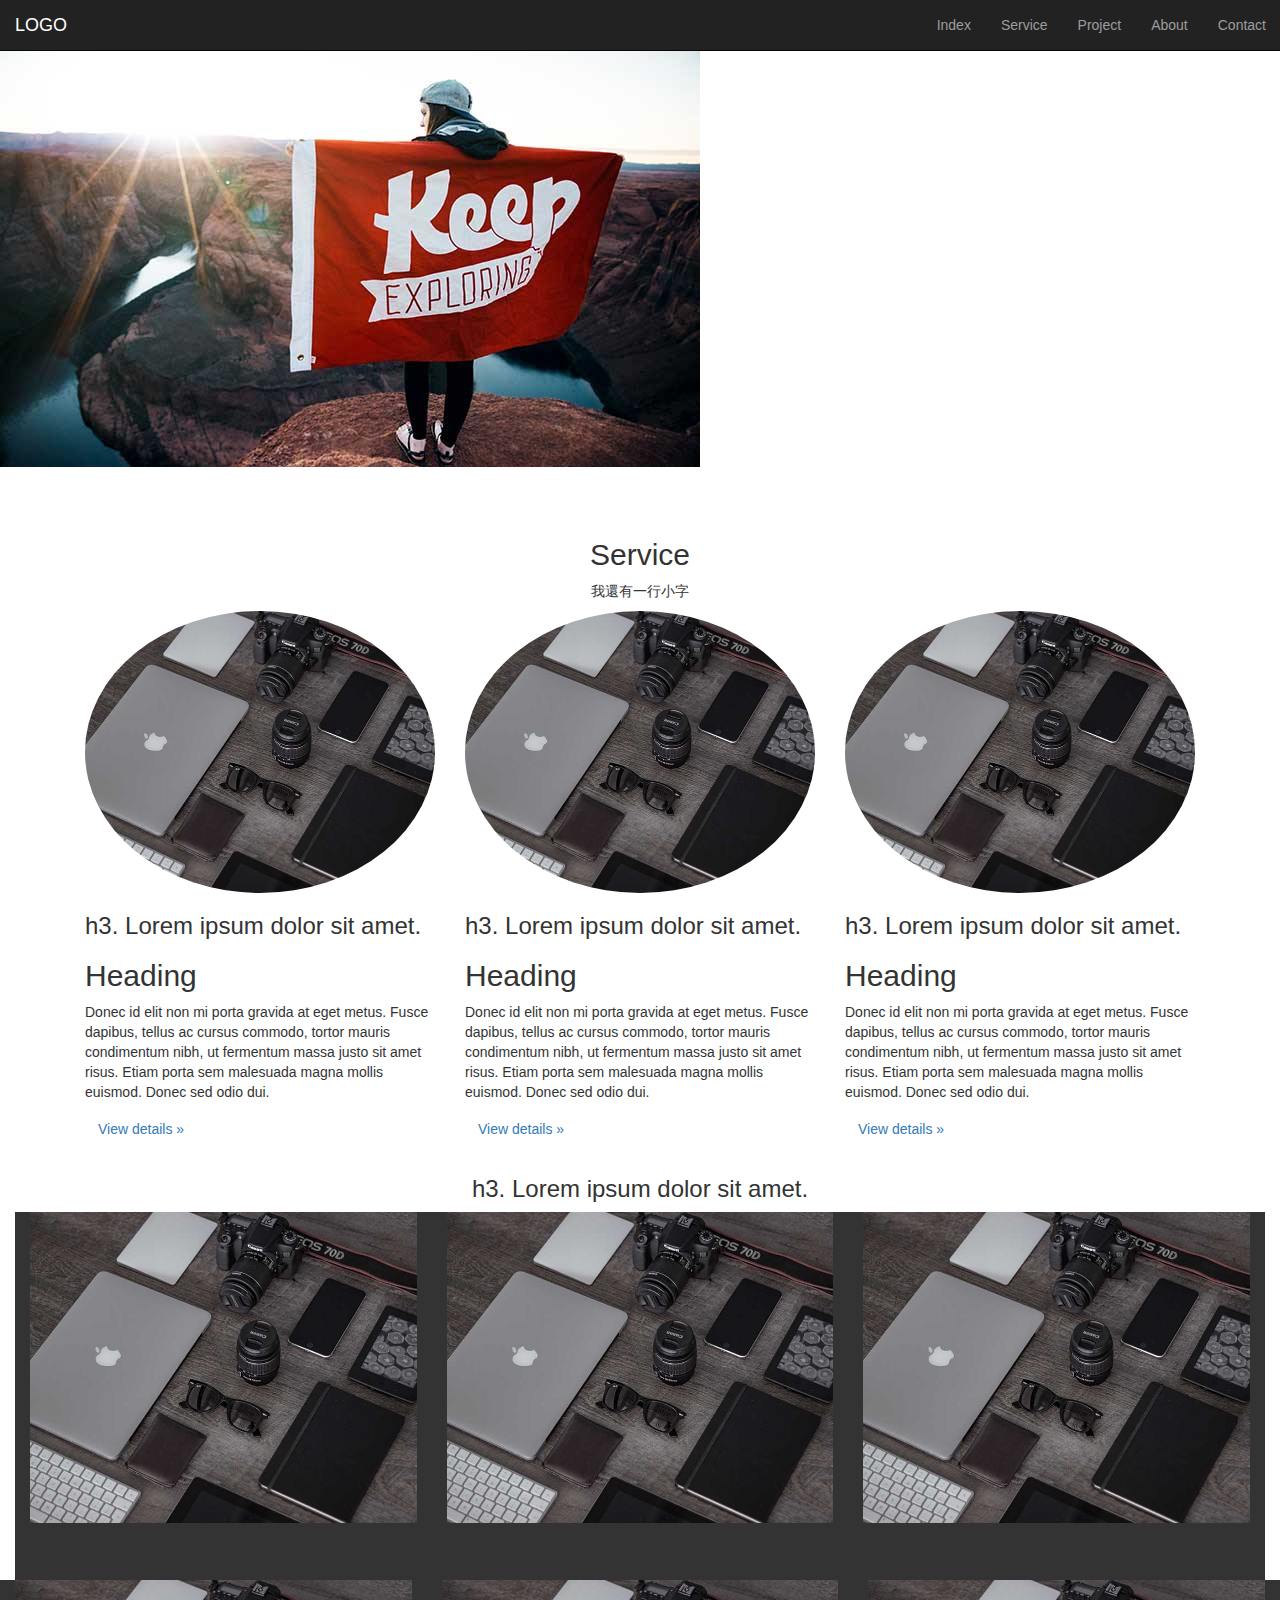
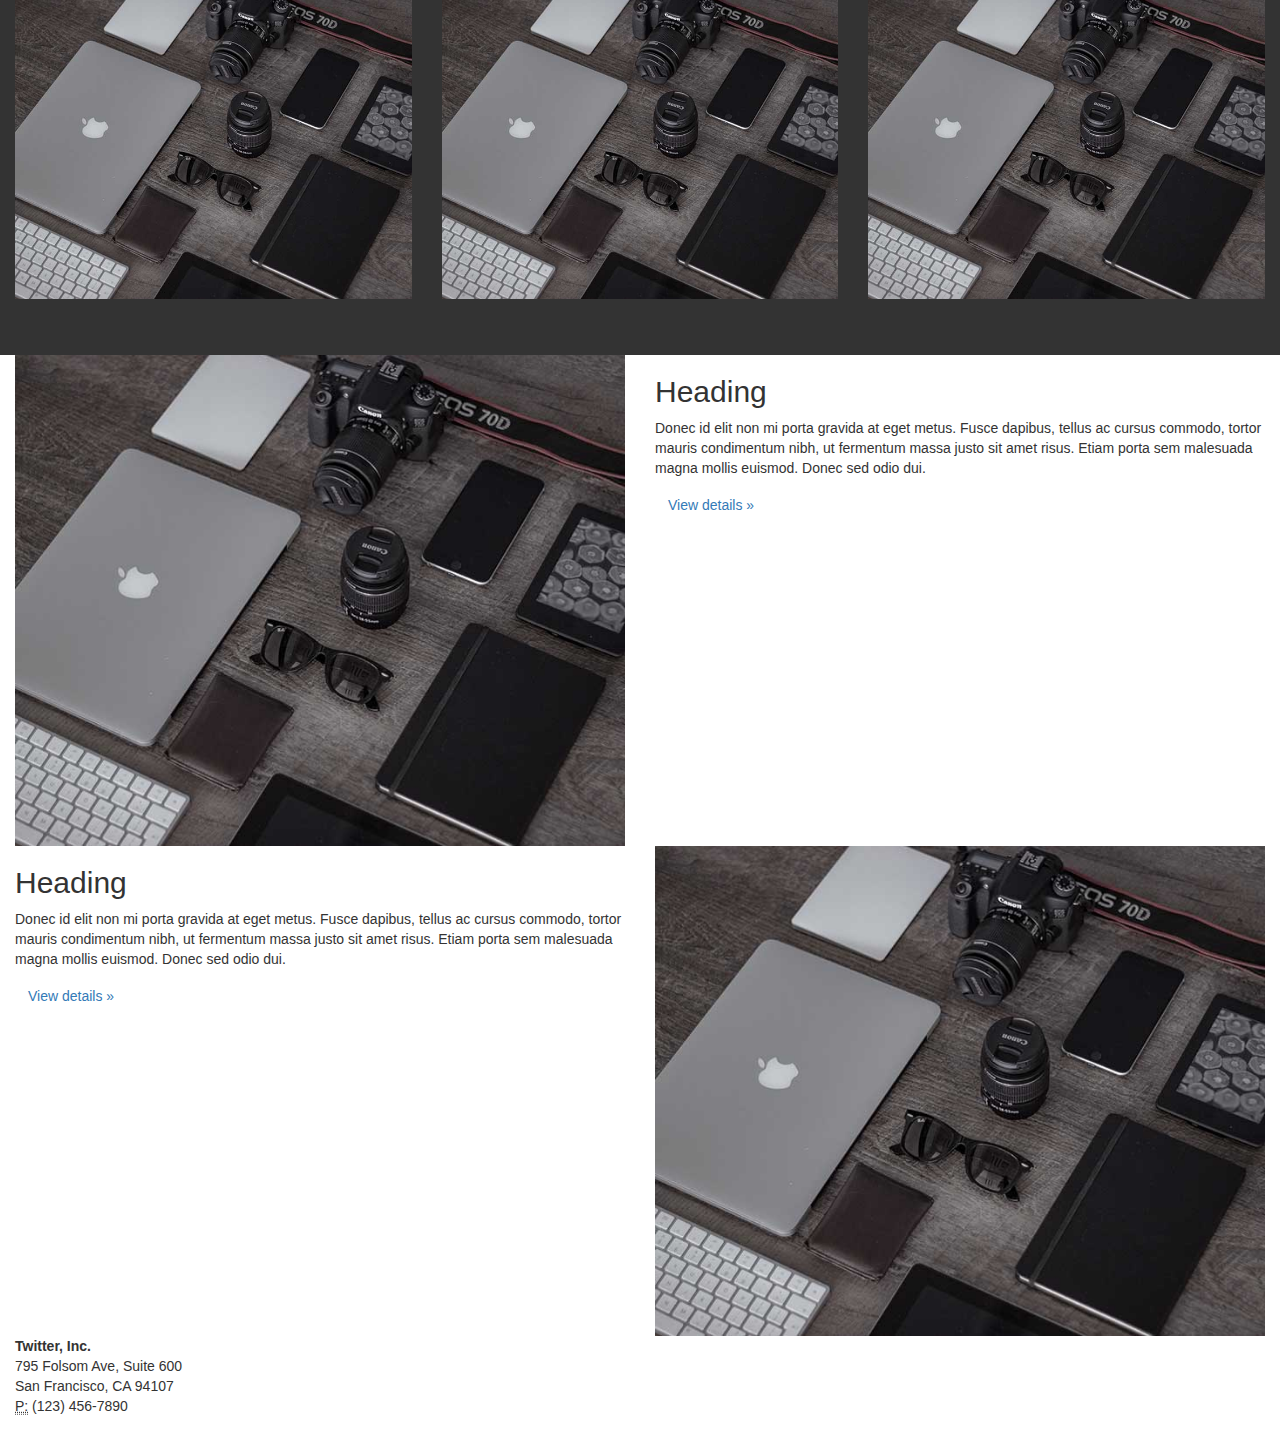
<file: step/step_02.html>
<!DOCTYPE html>
<html lang="en">
  <head>
    <meta charset="utf-8">
    <meta http-equiv="X-UA-Compatible" content="IE=edge">
    <meta name="viewport" content="width=device-width, initial-scale=1">

    <title>Bootstrap 3, from LayoutIt!</title>

    <meta name="description" content="Source code generated using layoutit.com">
    <meta name="author" content="LayoutIt!">

    <link href="css/bootstrap.min.css" rel="stylesheet">
    <link href="css/style.css" rel="stylesheet">

  </head>
  <body>

    <div class="container-fluid">
	
	<!-- row 清除padding -->
	<div class="row">
		<!-- 圖片自適應 img-responsive https://www.w3schools.com/bootstrap/bootstrap_images.asp -->
		<img alt="Bootstrap Image Preview" class="img-responsive" src="img/02-full.jpg">


		<div class="col-md-12">
			<nav class="navbar navbar-default navbar-fixed-top navbar-inverse" role="navigation">
				<div class="navbar-header">
					 
					<button type="button" class="navbar-toggle" data-toggle="collapse" data-target="#bs-example-navbar-collapse-1">
						 <span class="sr-only">Toggle navigation</span><span class="icon-bar"></span><span class="icon-bar"></span><span class="icon-bar"></span>
					</button> <a class="navbar-brand" href="#">LOGO</a>
				</div>
				
				<div class="collapse navbar-collapse" id="bs-example-navbar-collapse-1">
					
					<ul class="nav navbar-nav navbar-right">
						<li>
							<a href="#">Index</a>
						</li>

						<li>
							<a href="#">Service</a>
						</li>

						<li>
							<a href="#">Project</a>
						</li>

						<li>
							<a href="#">About</a>
						</li>

						<li>
							<a href="#">Contact</a>
						</li>
						
					</ul>
				</div>
				
			</nav>
		</div>
	</div>
	
	<!-- container https://www.w3schools.com/bootstrap/bootstrap_get_started.asp -->
	<div class="container mt_50">
		<div class="col-md-12">
			<div class="row">
				<div class="col-md-12">
					<h2 class="text-center">
						Service
					</h2>

					<p class="text-center">我還有一行小字</p>

				</div>
			</div>
			<div class="row" >
				<div class="col-md-12" >
					<div class="row">
						<div class="col-md-4">
							<img alt="Bootstrap Image Preview" src="img/04-full.jpg" class="img-responsive img-circle">
							<h3>
								h3. Lorem ipsum dolor sit amet.
							</h3>
							<h2>
								Heading
							</h2>
							<p>
								Donec id elit non mi porta gravida at eget metus. Fusce dapibus, tellus ac cursus commodo, tortor mauris condimentum nibh, ut fermentum massa justo sit amet risus. Etiam porta sem malesuada magna mollis euismod. Donec sed odio dui.
							</p>
							<p>
								<a class="btn" href="#">View details »</a>
							</p>
						</div>
						<div class="col-md-4">
							<img alt="Bootstrap Image Preview" src="img/04-full.jpg" class="img-responsive img-circle">
							<h3>
								h3. Lorem ipsum dolor sit amet.
							</h3>
							<h2>
								Heading
							</h2>
							<p>
								Donec id elit non mi porta gravida at eget metus. Fusce dapibus, tellus ac cursus commodo, tortor mauris condimentum nibh, ut fermentum massa justo sit amet risus. Etiam porta sem malesuada magna mollis euismod. Donec sed odio dui.
							</p>
							<p>
								<a class="btn" href="#">View details »</a>
							</p>
						</div>
						<div class="col-md-4">
							<img alt="Bootstrap Image Preview" src="img/04-full.jpg" class="img-responsive img-circle">
							<h3>
								h3. Lorem ipsum dolor sit amet.
							</h3>
							<h2>
								Heading
							</h2>
							<p>
								Donec id elit non mi porta gravida at eget metus. Fusce dapibus, tellus ac cursus commodo, tortor mauris condimentum nibh, ut fermentum massa justo sit amet risus. Etiam porta sem malesuada magna mollis euismod. Donec sed odio dui.
							</p>
							<p>
								<a class="btn" href="#">View details »</a>
							</p>
						</div>
					</div>
				</div>
			</div>
		</div>
	</div>


	<div class="row">
		<div class="col-md-12">
			<div class="row">
				<div class="col-md-12">
					<h3 class="text-center">
						h3. Lorem ipsum dolor sit amet.
					</h3>
				</div>
			</div>
			<div class="row">
				<div class="col-md-12">
					<div class="">
						<div class="col-md-4 project_content">
							<img alt="Bootstrap Image Preview" src="img/04-full.jpg" class="img-responsive">
							<h3 class="text-center">
								h3. Lorem ipsum dolor sit amet.
							</h3>
						</div>
						<div class="col-md-4 project_content">
							<img alt="Bootstrap Image Preview" src="img/04-full.jpg" class="img-responsive">
							<h3 class="text-center">
								h3. Lorem ipsum dolor sit amet.
							</h3>
						</div>
						<div class="col-md-4 project_content">
							<img alt="Bootstrap Image Preview" src="img/04-full.jpg" class="img-responsive">
							<h3 class="text-center">
								h3. Lorem ipsum dolor sit amet.
							</h3>
						</div>
					</div>
					<div class="row">
						<div class="col-md-4 project_content">
							<img alt="Bootstrap Image Preview" src="img/04-full.jpg" class="img-responsive">
							<h3 class="text-center">
								h3. Lorem ipsum dolor sit amet.
							</h3>
						</div>
						<div class="col-md-4 project_content">
							<img alt="Bootstrap Image Preview" src="img/04-full.jpg" class="img-responsive">
							<h3 class="text-center">
								h3. Lorem ipsum dolor sit amet.
							</h3>
						</div>
						<div class="col-md-4 project_content">
							<img alt="Bootstrap Image Preview" src="img/04-full.jpg" class="img-responsive">
							<h3 class="text-center">
								h3. Lorem ipsum dolor sit amet.
							</h3>
						</div>
					</div>
				</div>
			</div>
		</div>
	</div>
	<div class="row">
		<div class="col-md-12">
			<div class="row">
				<div class="col-md-6">
					<img alt="Bootstrap Image Preview" src="img/04-full.jpg" class="img-responsive">
				</div>
				<div class="col-md-6">
					<h2>
						Heading
					</h2>
					<p>
						Donec id elit non mi porta gravida at eget metus. Fusce dapibus, tellus ac cursus commodo, tortor mauris condimentum nibh, ut fermentum massa justo sit amet risus. Etiam porta sem malesuada magna mollis euismod. Donec sed odio dui.
					</p>
					<p>
						<a class="btn" href="#">View details »</a>
					</p>
				</div>
			</div>
			<div class="row">
				<div class="col-md-6">
					<h2>
						Heading
					</h2>
					<p>
						Donec id elit non mi porta gravida at eget metus. Fusce dapibus, tellus ac cursus commodo, tortor mauris condimentum nibh, ut fermentum massa justo sit amet risus. Etiam porta sem malesuada magna mollis euismod. Donec sed odio dui.
					</p>
					<p>
						<a class="btn" href="#">View details »</a>
					</p>
				</div>
				<div class="col-md-6">
					<img alt="Bootstrap Image Preview" src="img/04-full.jpg" class="img-responsive">
				</div>
			</div>
		</div>
	</div>
	<div class="row">
		<div class="col-md-12">
			 
			<address>
				 <strong>Twitter, Inc.</strong><br> 795 Folsom Ave, Suite 600<br> San Francisco, CA 94107<br> <abbr title="Phone">P:</abbr> (123) 456-7890
			</address>
		</div>
	</div>
</div>

    <script src="js/jquery.min.js"></script>
    <script src="js/bootstrap.min.js"></script>
    <script src="js/scripts.js"></script>
  </body>
</html>
</file>
<file: step/css/style.css>
.navbar-inverse .navbar-collapse, .navbar-inverse .navbar-form {
	padding-right: 14px;
}

.mt_50 {
	margin-top: 50px;
}

#service_content {
	max-width: 960px;
}

.project_content {
	background: #333;

}

.project_content:hover {
	background: #222;
	color: #fff;
}
</file>
